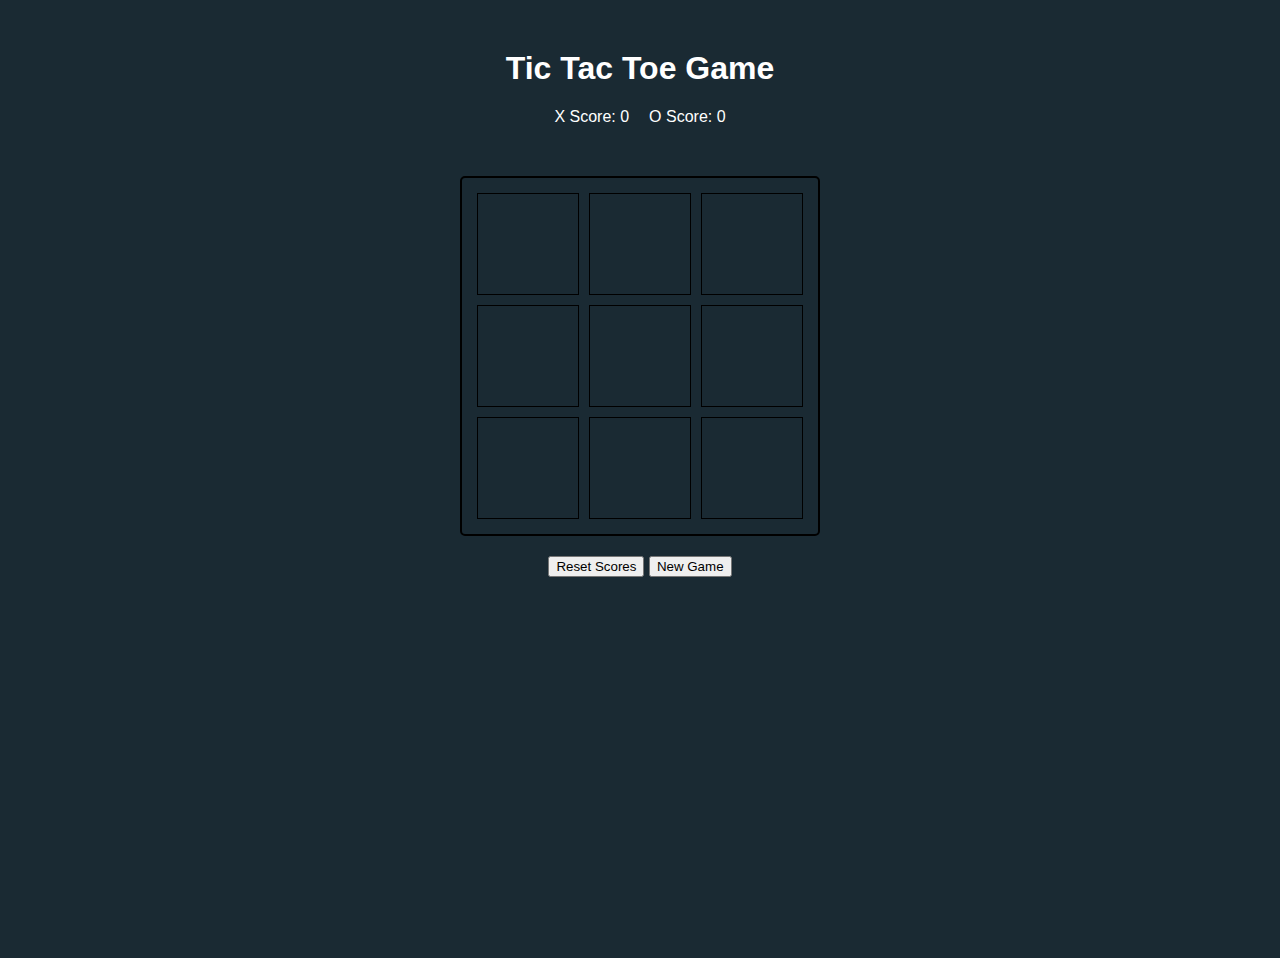
<file: index.html>
<!DOCTYPE html>
<html>
<head>
	<title>Tic Tac Toe Game</title>
	<link rel="stylesheet" type="text/css" href="style.css">
</head>
<body>
  <div class="container">

    <h1>Tic Tac Toe Game</h1>
  
    <div class="score">
      <div>X Score: <span id="x-score">0</span></div>
      <div>O Score: <span id="o-score">0</span></div>
    </div>
    <div class="game">
      <div class="row">
        <div class="cell" id="cell-1"></div>
        <div class="cell" id="cell-2"></div>
        <div class="cell" id="cell-3"></div>
      </div>
      <div class="row">
        <div class="cell" id="cell-4"></div>
        <div class="cell" id="cell-5"></div>
        <div class="cell" id="cell-6"></div>
      </div>
      <div class="row">
        <div class="cell" id="cell-7"></div>
        <div class="cell" id="cell-8"></div>
        <div class="cell" id="cell-9"></div>
      </div>
    </div>
    <div class="buttons">
      <button id="reset-button">Reset Scores</button>
      <button id="new-game-button">New Game</button>
    </div>
  </div>
	<script src="./js/app.js"></script>
</body>
</html>
</file>
<file: style.css>
body {
  font-family: Arial, sans-serif;
  text-align: center;
  background: #1A2A33;;

}

.container {
  height: 100vh;
}

h1 {
  margin-top: 50px;
  color: #fff;
}



.score {
  display: flex;
  justify-content: center;
  margin-top: 20px;
}

.score > div {
  margin: 0 10px;
  color: #fff;
}

.game {
  margin-top: 50px;
  display: inline-block;
  border: 2px solid black;
  border-radius: 5px;
  padding: 10px;

}

.row {
  display: flex;
}

.cell {
  width: 100px;
  height: 100px;
  border: 1px solid black;
  margin: 5px;
  display: flex;
  justify-content: center;
  align-items: center;
  font-size: 3rem;
  cursor: pointer;
  color: white;
}

.buttons {
  margin-top: 20px;
}
</file>
